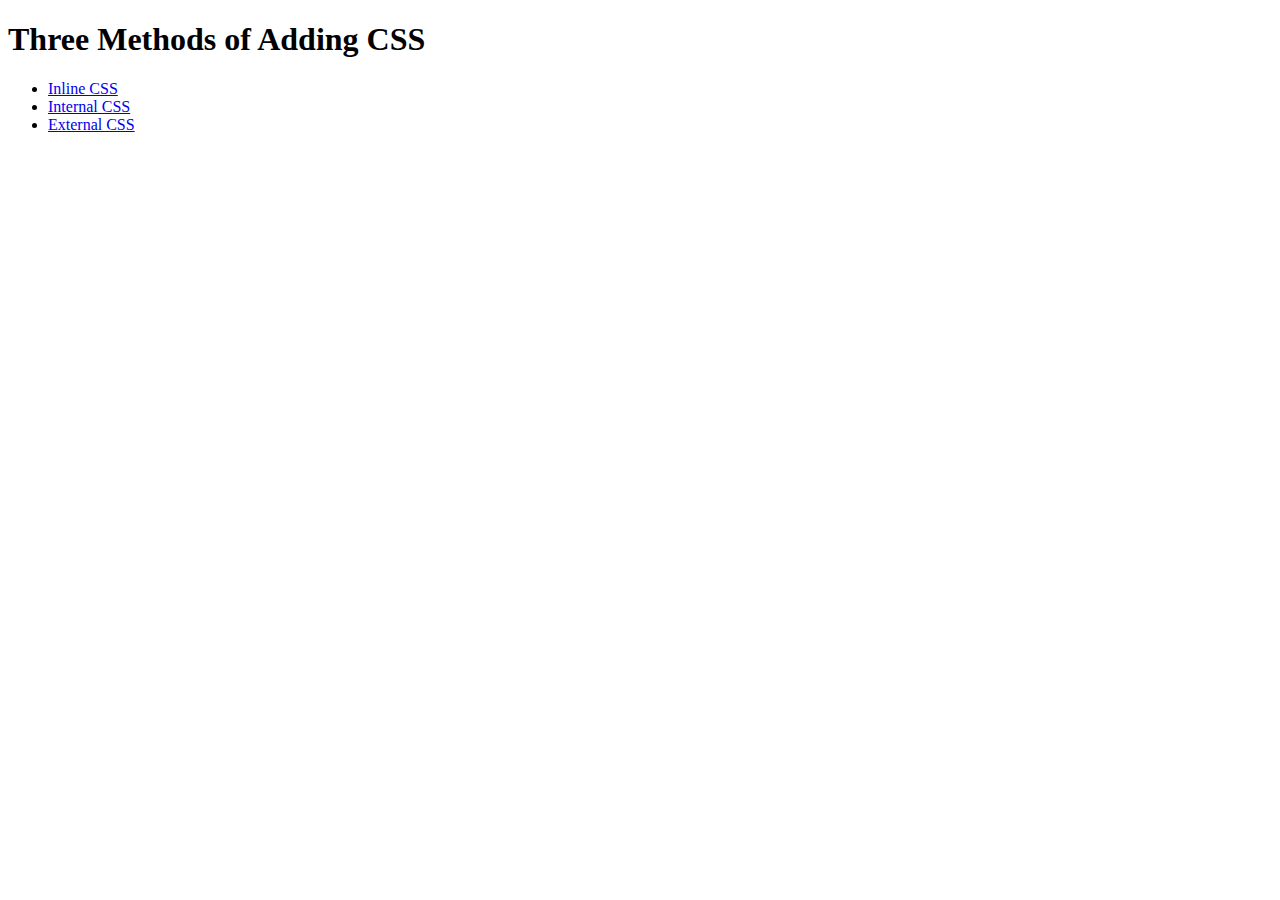
<file: 5.1. Adding CSS/index.html>
<!DOCTYPE html>
<html lang="en">

<head>
  <meta charset="UTF-8">
  <title>Adding CSS</title>
</head>

<body>
  <h1>Three Methods of Adding CSS</h1>
  <!-- Create 3 Links to The 3 Webpages: inline, internal and external -->
  <ul>
    <li><a href="inline.html">Inline CSS</a></li>
    <li><a href="internal.html">Internal CSS</a></li>
    <li><a href="external.html">External CSS</a></li>
  </ul>
</body>

</html>
</file>
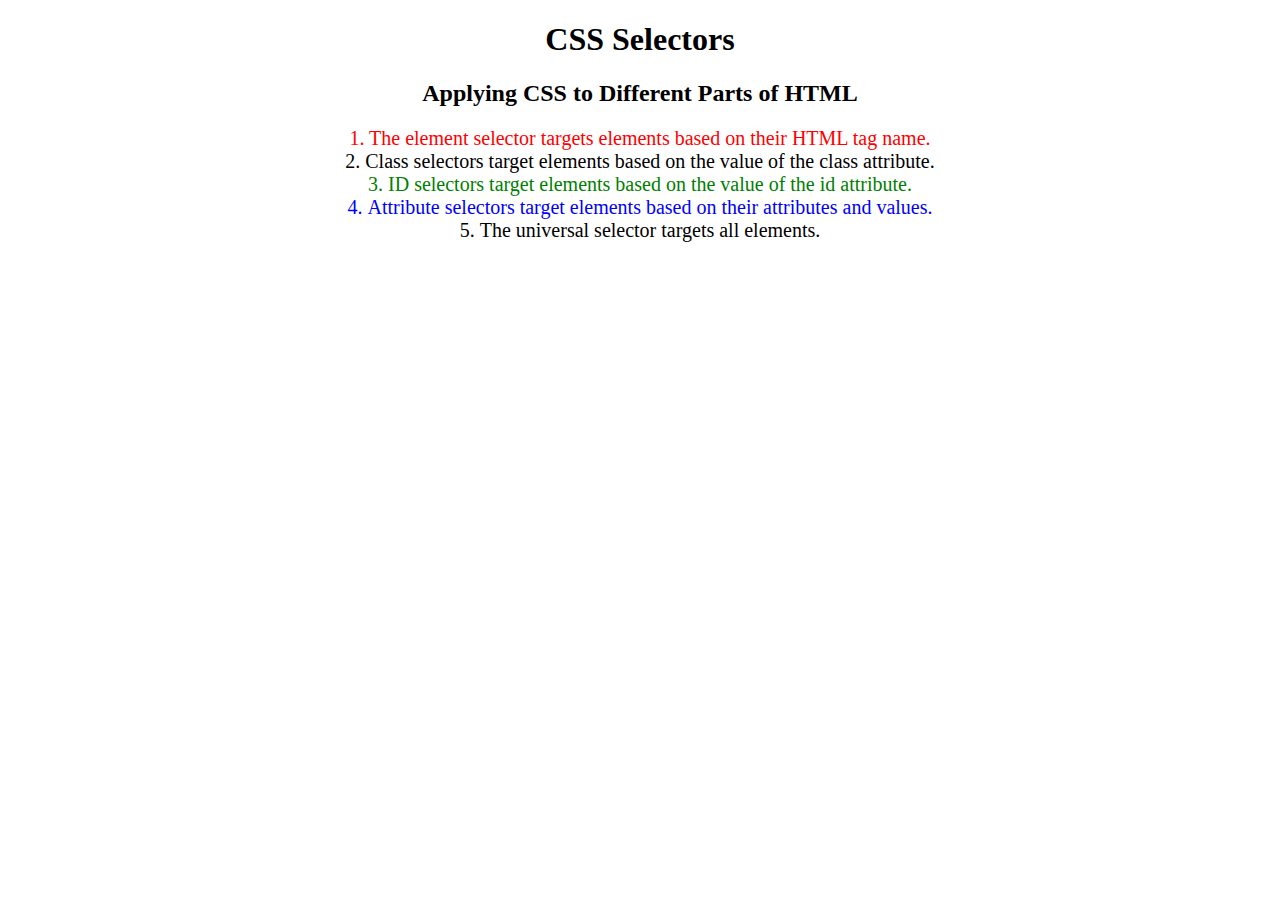
<file: 5.3 CSS Selectors/index.html>
<!DOCTYPE html>
<html lang="en">

<head>
  <meta charset="UTF-8">
  <title>CSS Selectors</title>
  <link rel="stylesheet" href="./style.css" />
</head>

<body>
  <h1>CSS Selectors</h1>
  <h2>Applying CSS to Different Parts of HTML</h2>
  <!-- TODO 1: Set the CSS for all paragraph tags to "color: red" -->
  <p class="note">1. The element selector targets elements based on their HTML tag name.</p>

  <ol>
    <!-- TODO 2: Set the CSS for all elements with a class of "note" to "font-size: 20px" -->
    <li class="note" value="2">Class selectors target elements based on the value of the class attribute.</li>

    <!-- TODO 3: Set the CSS for the element with an id of "id-selector-demo" to "color: green" -->
    <li class="note" id="id-selector-demo" value="3">ID selectors target elements based on the value of the id
      attribute.</li>

    <!-- TODO 4: Set the CSS for the li elements that have the "value" attribute set to "4" to have "color: blue" -->
    <li class="note" value="4">Attribute selectors target elements based on their attributes and values.</li>

    <!-- TODO 5: Set all elements to have "text-align: center" -->
    <li class="note" value="5">The universal selector targets all elements.</li>
  </ol>
</body>

</html>
</file>
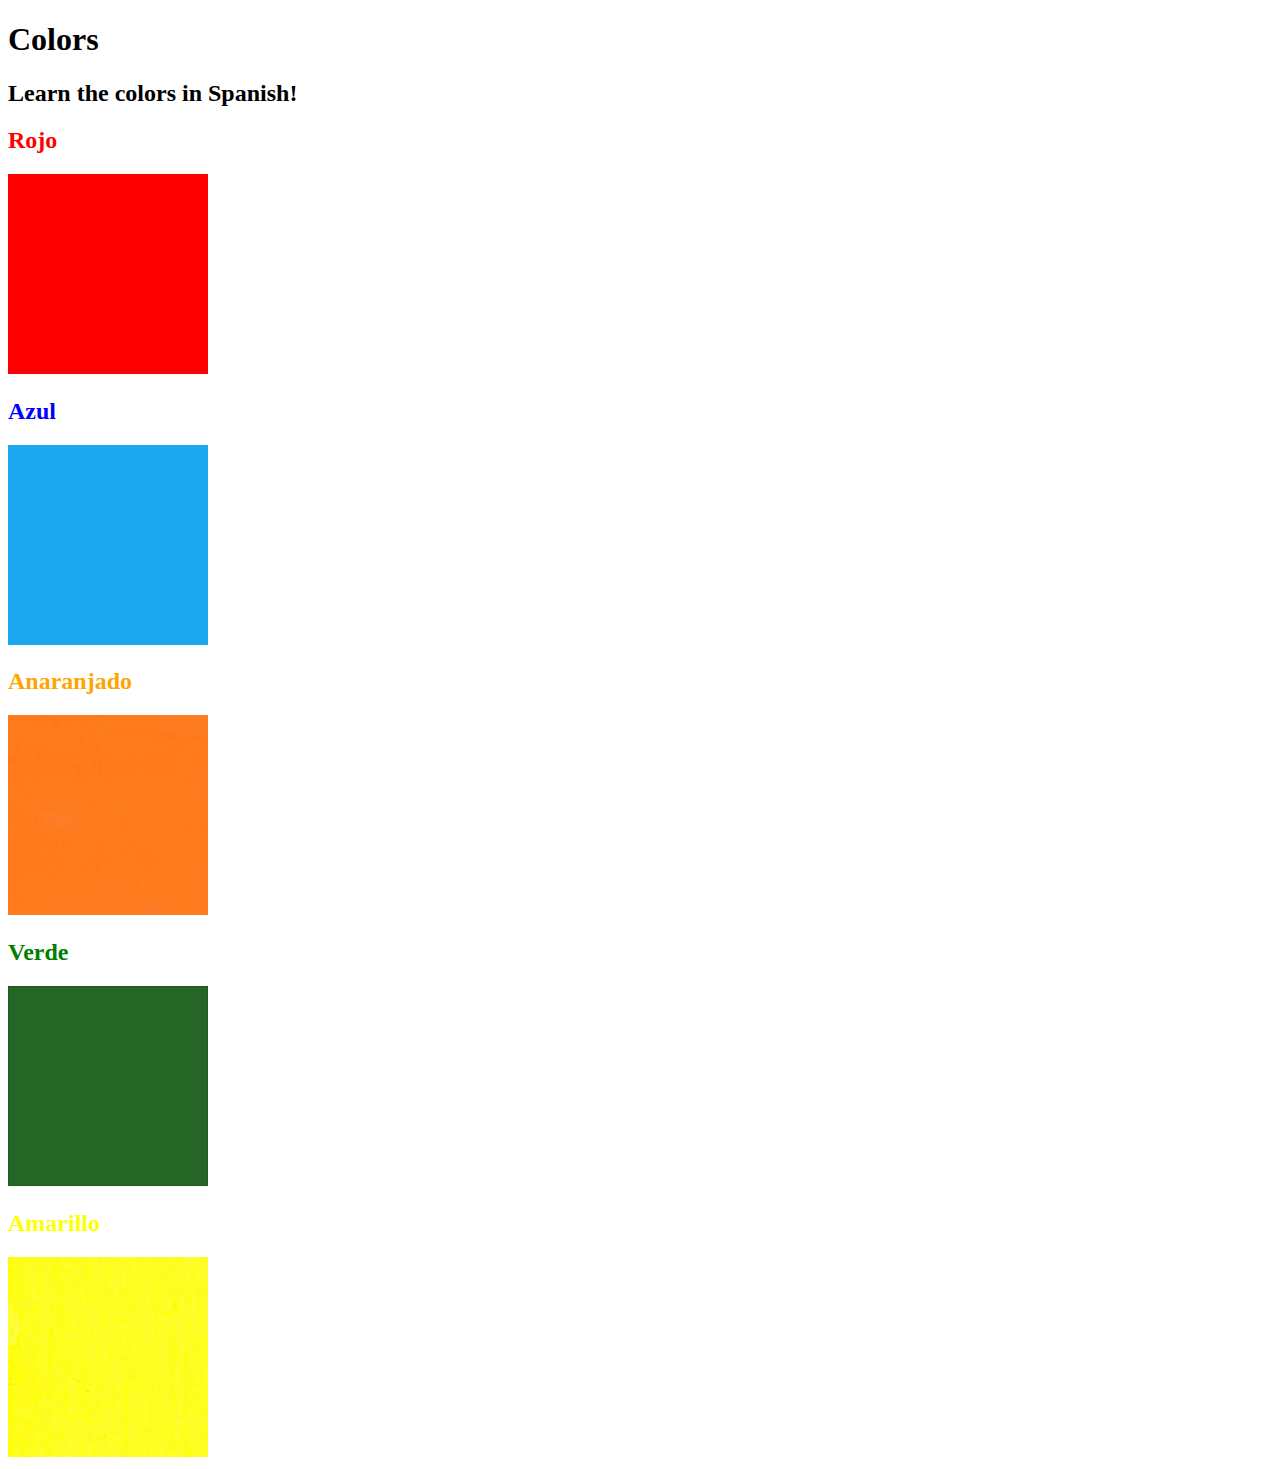
<file: 5.4 Color Vocab Project/index.html>
<!DOCTYPE html>
<html lang="en">

<head>
  <meta charset="UTF-8">
  <title>Spanish Vocabulary</title>
  <link rel="stylesheet" href="./style.css" />
</head>

<body>
  <h1>Colors</h1>
  <h2>Learn the colors in Spanish!</h2>
  <h2 class="color-title" id="red">Rojo</h2>
  <img class="color" src="./assets/images/red.png" alt="red" />

  <h2 class="color-title" id="blue">Azul</h2>
  <img src="./assets/images/blue.png" alt="blue" />

  <h2 class="color-title" id="orange">Anaranjado</h2>
  <img src="./assets/images/orange.png" alt="orange" />

  <h2 class="color-title" id="green">Verde</h2>
  <img src="./assets/images/green.png" alt="green" />

  <h2 class="color-title" id="yellow">Amarillo</h2>
  <img src="./assets/images/yellow.png" alt="yellow" />
</body>

</html>

<!-- 
TODOs
IMPORTANT: You should not need to make ANY CHANGES to index.html
All code should be written in your CSS file.

1. Create a CSS file and incorporate it as an external stylesheet.
2. Use CSS to style each of the color titles to meaning. 
Hint: Use the id to help if you don't know the words in spanish.
3. Use CSS to change all the color titles to have "font-weight: normal;"
4. Use CSS (not HTML) to make all the images 200px heigh and 200px wide. 
Hint: 
https://developer.mozilla.org/en-US/docs/Web/CSS/height
https://developer.mozilla.org/en-US/docs/Web/CSS/width
-->
</file>
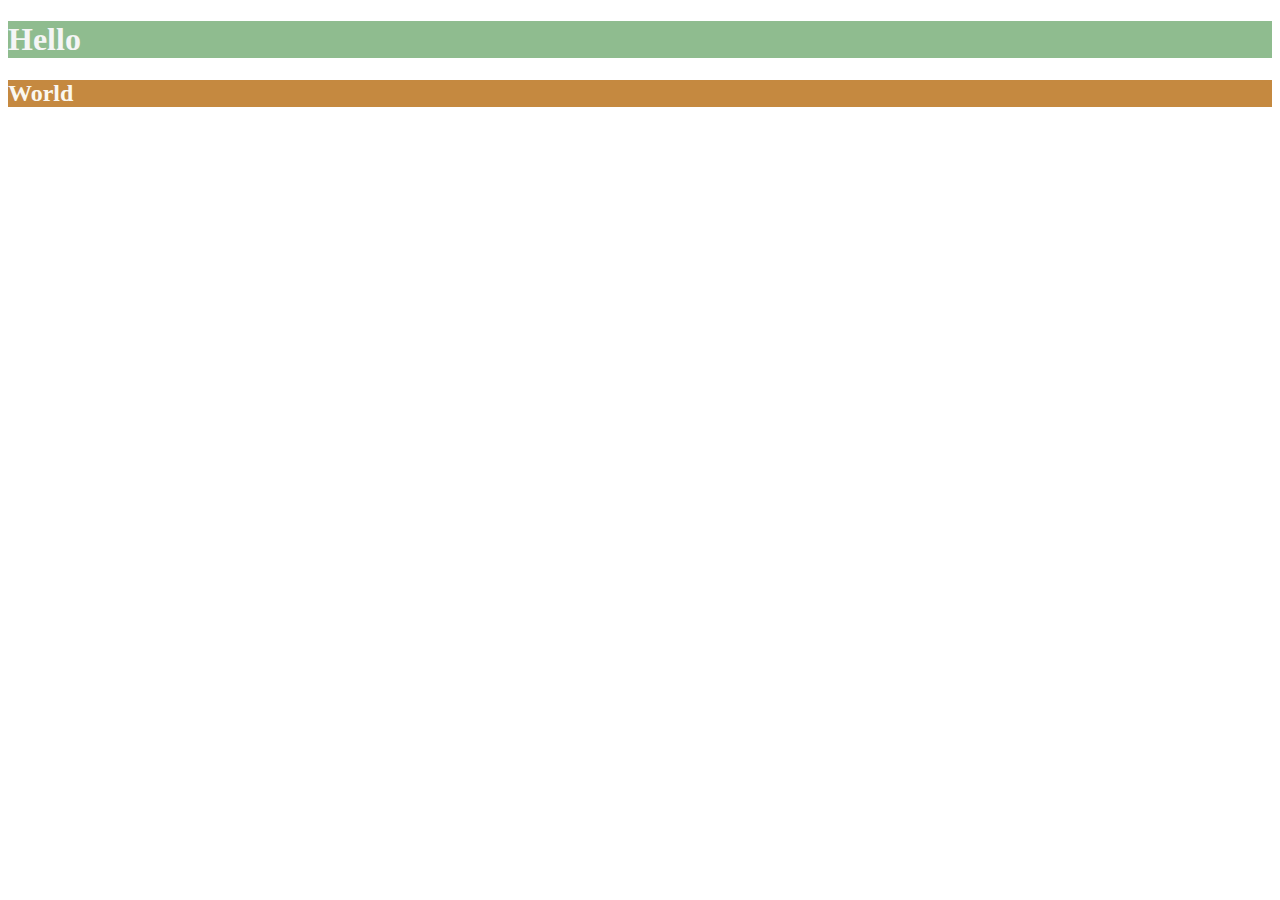
<file: 6.0 CSS Colors/index.html>
<!DOCTYPE html>
<html lang="en">

<head>
  <meta charset="UTF-8">
  <title>Colors</title>
  <style>
  /* Write your CSS code here. */
    /* 1. Make the background of the webpage "antiquewhite"
    2. Make the h1 "whitesmoke"
    3. Make the background of the h1 "darkseagreen"
    4. Make the h2 #FAF8F1
    5. Make the background of the h2 "#C58940" */
    
    h1{
      color: whitesmoke;
      background-color: darkseagreen;
    }
    h2{
      color: #FAF8F1;
      background-color: #C58940;
    }
  </style>
</head>

<body>
  <h1>Hello</h1>
  <h2>World</h2>
</body>

</html>
</file>
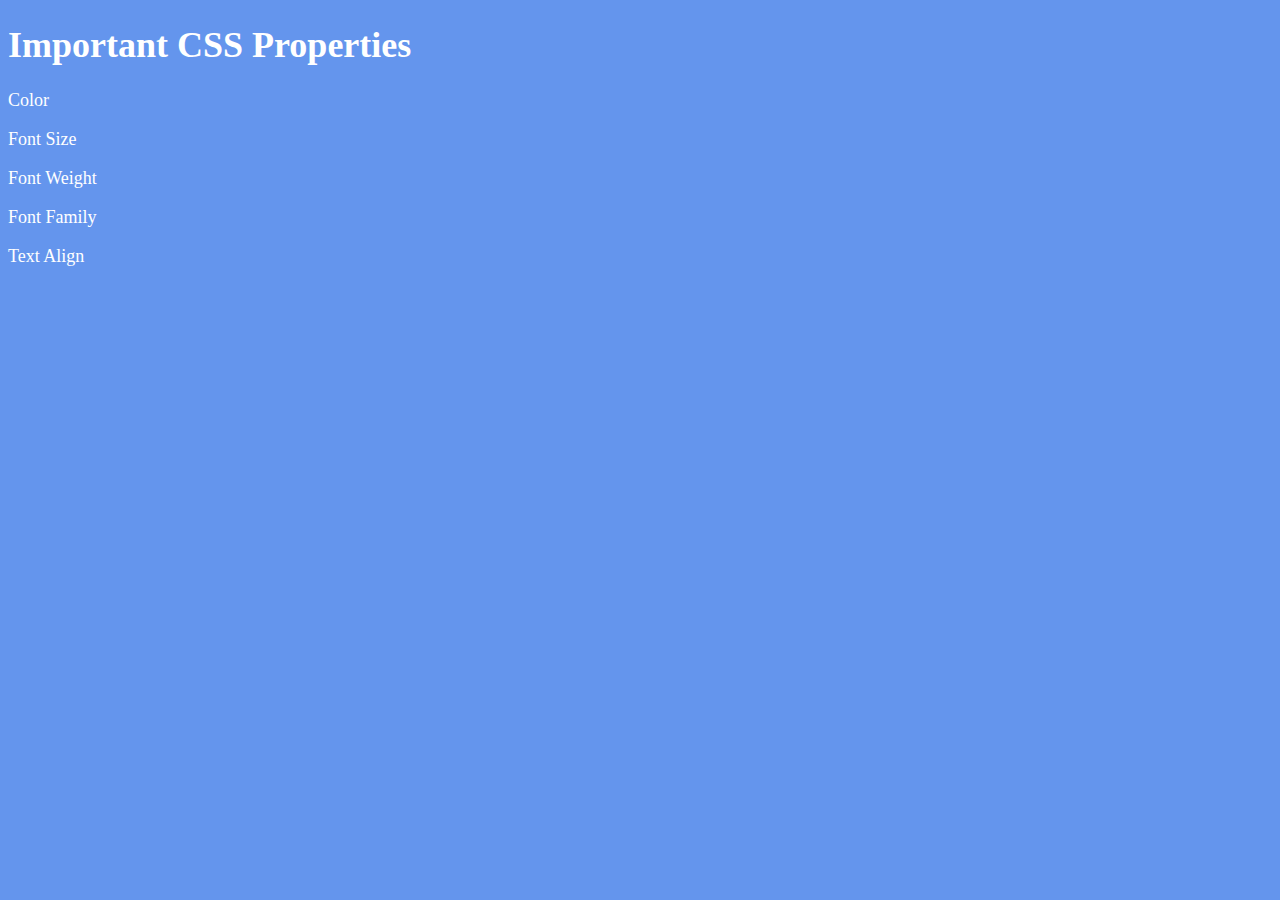
<file: 6.1 Font Properties/index.html>
<!DOCTYPE html>
<html lang="en">

<head>
  <meta charset="UTF-8">
  <title>CSS Properties</title>
  <style>
    body {
      background-color: cornflowerblue;
      color: white;
      font-size: 18px;
    }

    /* Don't change the CSS above, add Your CSS below */

    
  </style>
</head>

<body>
  <h1>Important CSS Properties</h1>
  <p>Color</p>
  <p>Font Size</p>
  <p>Font Weight</p>
  <p>Font Family</p>
  <p>Text Align</p>

  <!-- TODOs
  1. Change the color of <p>Color</p> to "coral" color.
  2. Change the font size of <p>Font Size</p> to 2X the size of the root font size.
  3. Change the font weight of <p>Font Weight</p> to 900.
  4. Change the font family of <p>Font Family</p> to the Google font Caveat with regular (400) font weight.
  Link: https://fonts.google.com/specimen/Caveat
  5. Change the <p>Text Align</p> to right align.
  6. Change the the root (html element) font size to 30px -->
</body>

</html>
</file>
<file: 5.3 CSS Selectors/style.css>
ol {
  margin-left: -40px;
  margin-top: -20px;
  list-style-position: inside;
}

/* Write your CSS below, don't change the rules above. */
p{
  color: red;
}
.note{
  font-size: 20px;
}
#id-selector-demo{
  color: green;
}
li[value="4"]{
  color: blue;
}
*{
  text-align: center;
}
</file>
<file: 5.4 Color Vocab Project/style.css>
#red{
    color: red;
}
#blue{
    color: blue;
}
#green{
    color: green;
}
#yellow{
    color: yellow;
}
#purple{
    color: purple;
}
#orange{
    color: orange;
}
img{
    
    width: 200px;
    height: 200px;
}
color-title{
    
    font-weight: normal;
}
</file>
